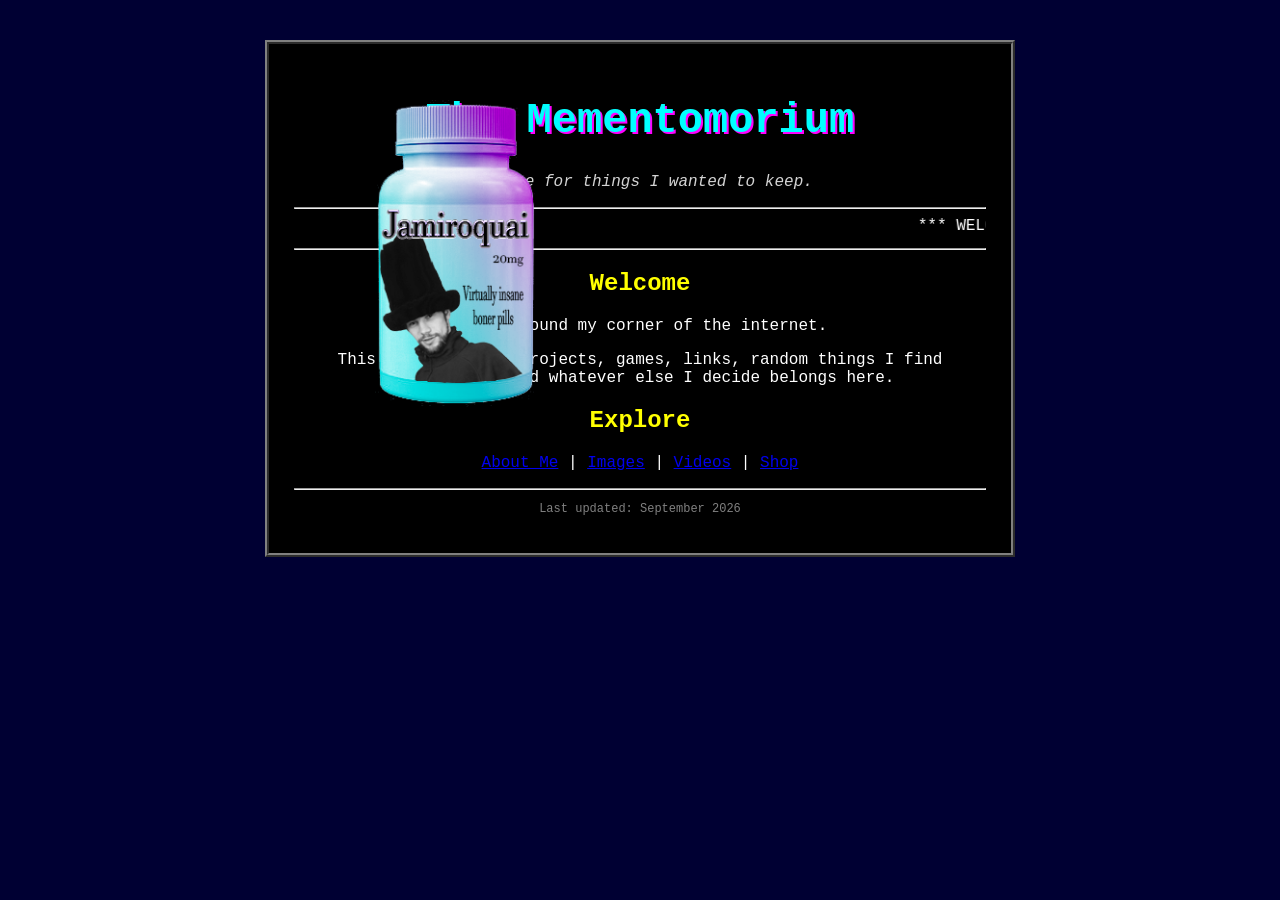
<file: index.html>
<!DOCTYPE html>
<html lang="en">

<head>
    <meta charset="UTF-8">
    <meta name="viewport" content="width=device-width, initial-scale=1.0">

    <title>The Mementomorium</title>

    <link rel="stylesheet" href="style.css">
</head>

<body>

    <div class="page">

        <h1>The Mementomorium</h1>

        <p class="subtitle">
            A place for things I wanted to keep.
        </p>

        <hr>

        <marquee>
            *** WELCOME TO THE MEMENTOMORIUM ***
        </marquee>

        <hr>

        <h2>Welcome</h2>

        <p>
            You've found my corner of the internet.
        </p>

        <p>
            This site contains projects, games, links,
            random things I find interesting, and whatever else
            I decide belongs here.
        </p>

        <h2>Explore</h2>

<p>
    <a href="about.html">About Me</a> |
    <a href="images.html">Images</a> |
    <a href="videos.html">Videos</a> |
    <a href="https://themementomorium-shop.fourthwall.com">Shop</a>
</p>

        <hr>

        <p class="footer">
            Last updated: September 2026
        </p>

    </div>

    <a href="images/jamiroquaipillsad.png" class="left-ad" target="_blank">
    <img src="images/jamiroquaipills.png" alt="Jamiroquai ad">
</a>
</a>

</body>

</html>
</file>
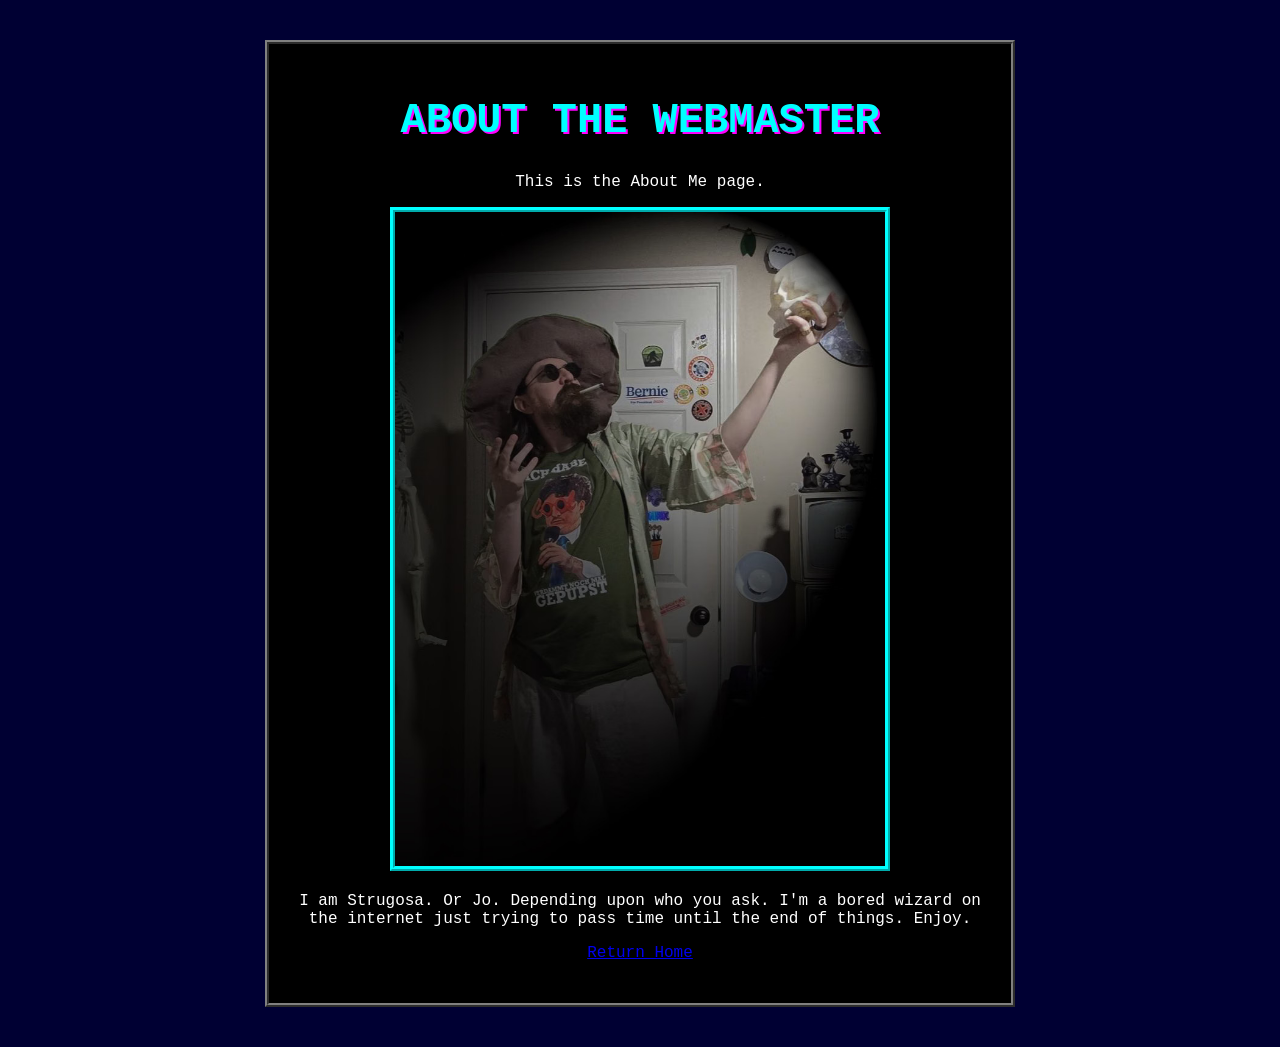
<file: about.html>
<!DOCTYPE html>
<html lang="en">

<head>
    <meta charset="UTF-8">
    <meta name="viewport" content="width=device-width, initial-scale=1.0">
    <title>About Me - The Mementomorium</title>

    <link rel="stylesheet" href="style.css">
</head>

<body>

    <div class="page">

        <h1>ABOUT THE WEBMASTER</h1>

        <p>
            This is the About Me page.
            
        </p>

        <p>
            <img src="images/strugosapfp.jpg" alt="Photo of me" class="about-image">
        </p>
        
        <p>
            I am Strugosa. Or Jo. Depending upon who you ask. 

            I'm a bored wizard on the internet just trying to pass time until the end of things. 

            Enjoy.
            
        </p>

        <p>
            <a href="index.html">Return Home</a>
        </p>

    </div>

</body>

</html>
</file>
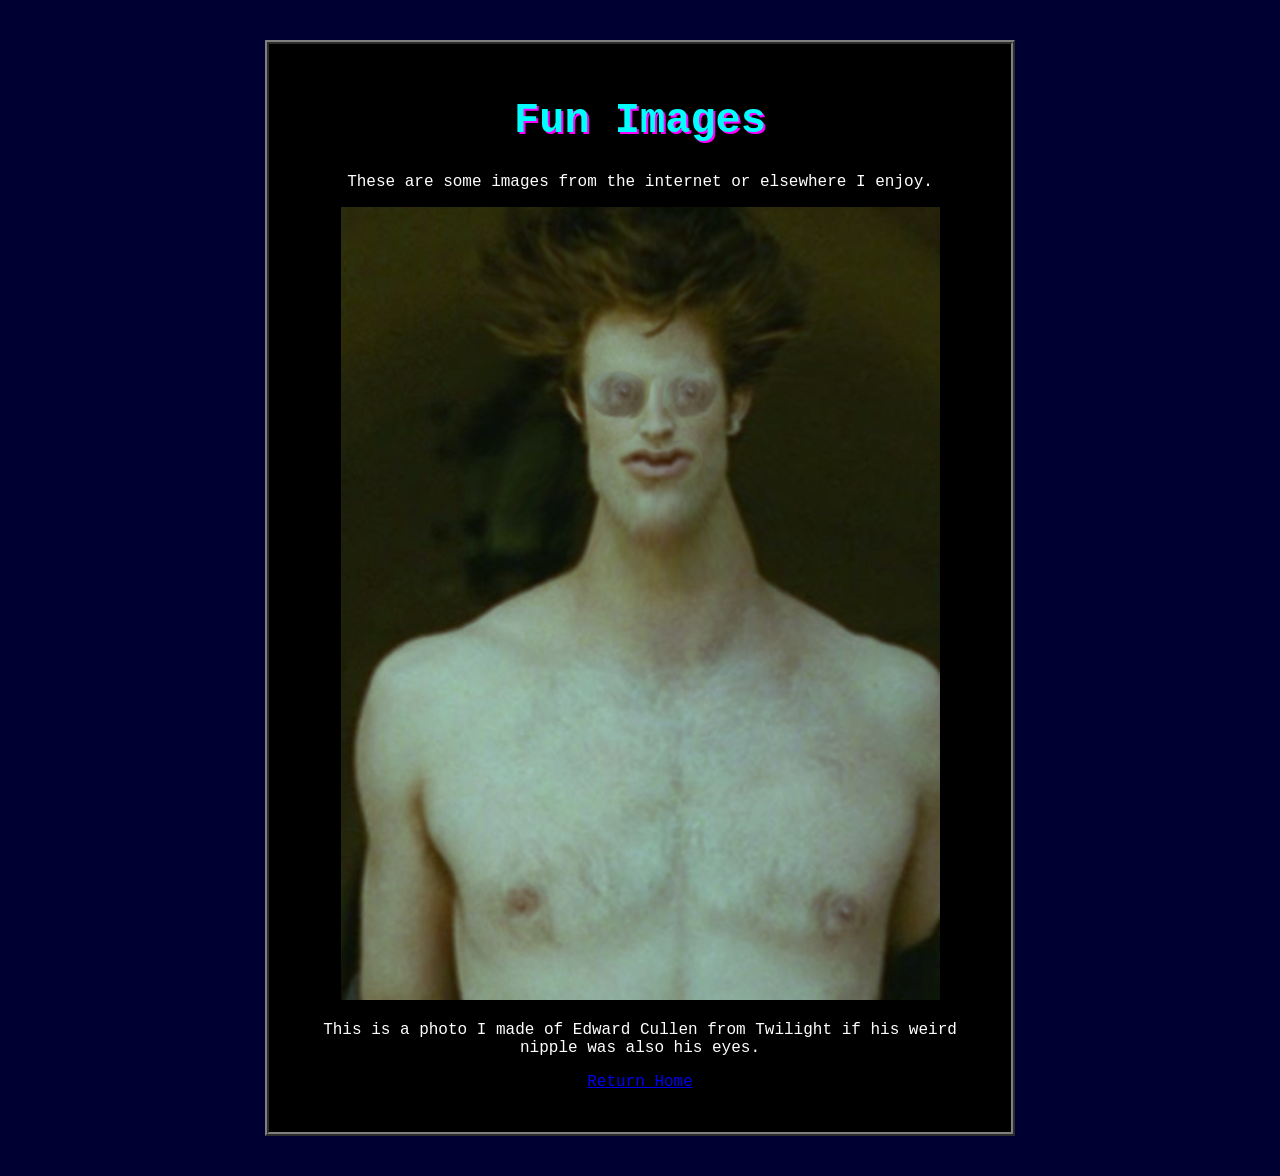
<file: images.html>
<!DOCTYPE html>
<html lang="en">

<head>
    <meta charset="UTF-8">
    <meta name="viewport" content="width=device-width, initial-scale=1.0">

    <title>Fun Images - The Mementomorium</title>

    <link rel="stylesheet" href="style.css">
</head>

<body>

    <div class="page">

        <h1>Fun Images</h1>

        <p>
            These are some images from the internet or elsewhere I enjoy.
        </p>

        <div class="image-entry">

            <img
                src="images/edwardcullennipplemonster.png"
                alt="Edited image of Edward Cullen"
                class="gallery-image"
            >

            <p>
                This is a photo I made of Edward Cullen from Twilight
                if his weird nipple was also his eyes.
            </p>

        </div>

        <p>
            <a href="index.html">Return Home</a>
        </p>

    </div>

</body>

</html>
</file>
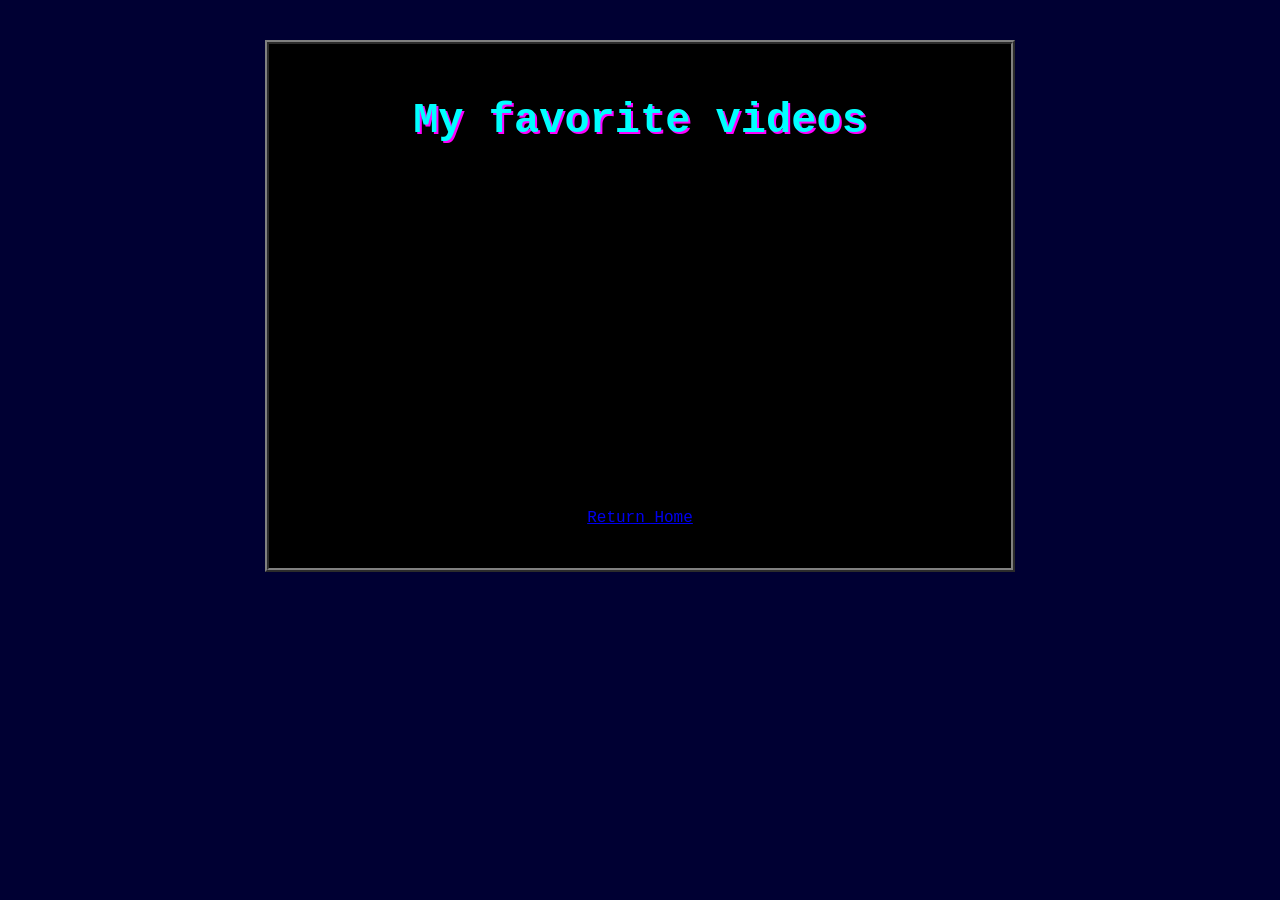
<file: videos.html>
<!DOCTYPE html>
<html lang="en">

<head>
    <meta charset="UTF-8">
    <meta name="viewport" content="width=device-width, initial-scale=1.0">
    <title>Videos</title>

    <link rel="stylesheet" href="style.css">
</head>

<body>

    <div class="page">

        <h1>My favorite videos</h1>

<div class="video-container">
    <iframe
        width="560"
        height="315"
        src="https://www.youtube.com/embed/e40OwB_ivFs"
        title="YouTube video player"
        frameborder="0"
        allow="accelerometer; autoplay; clipboard-write; encrypted-media; gyroscope; picture-in-picture; web-share"
        allowfullscreen>
    </iframe>
</div>
        
        <p>
            <a href="index.html">Return Home</a>
        </p>

    </div>

</body>

</html>
</file>
<file: style.css>
body {
    background-color: #000033;
    color: white;
    font-family: "Courier New", monospace;
    text-align: center;

    margin: 0;
    padding: 0;
}

.page {
    width: 90%;
    max-width: 750px;

    margin: 40px auto;
    padding: 25px;

    box-sizing: border-box;

    background-color: black;
    border: 4px ridge gray;
}

h1 {
    color: cyan;
    font-size: 42px;
    text-shadow: 2px 2px magenta;

    overflow-wrap: break-word;
}

h2 {
    color: yellow;
}

.subtitle {
    color: lightgray;
    font-style: italic;
}

.footer {
    color: gray;
    font-size: 12px;
}

.about-image {
    width: 500px;
    max-width: 100%;
    height: auto;

    border: 5px ridge #00ffff;
    box-sizing: border-box;
}

.video-container iframe {
    width: 100%;
    max-width: 560px;

    aspect-ratio: 16 / 9;
    height: auto;

    border: 0;
}

img {
    max-width: 100%;
    height: auto;
}

a {
    overflow-wrap: anywhere;
}

.site-layout {
    display: flex;
    justify-content: center;
    align-items: flex-start;

    gap: 20px;

    width: 100%;
}

.left-ad {
    position: fixed;
    left: 375px;
    top: 100px;
}

.left-ad img {
    width: 160px;
    height: auto;
}

/* =========================
   MOBILE
   ========================= */

@media (max-width: 600px) {

    body {
        font-size: 14px;
    }

    .page {
        width: 96%;

        margin: 10px auto;
        padding: 15px;

        border-width: 3px;
    }

    h1 {
        font-size: 28px;
    }

    h2 {
        font-size: 20px;
    }

    .about-image {
        width: 100%;
        max-width: 500px;
    }

    .footer {
        font-size: 11px;
    }


}
</file>
